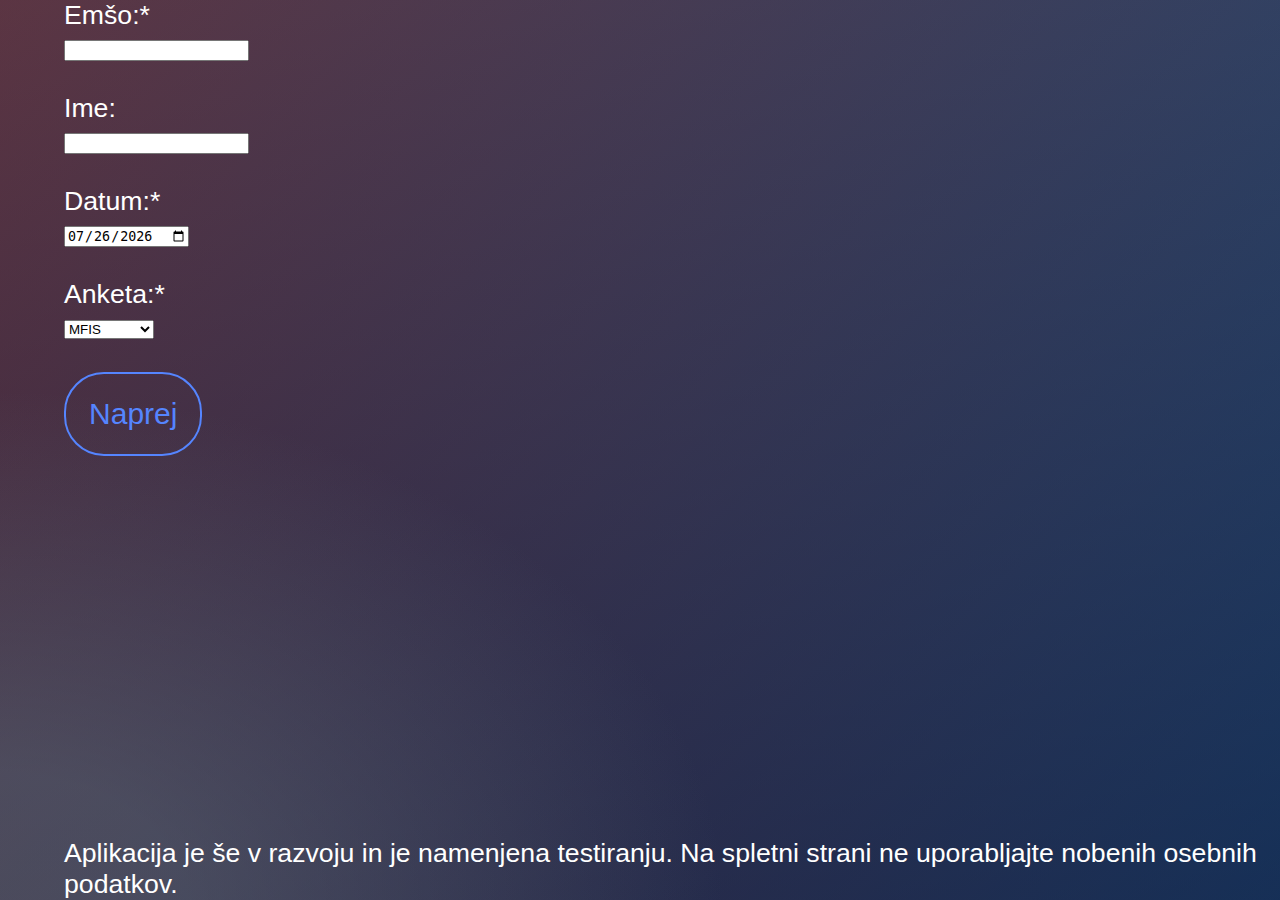
<file: zdravnik1.html>
<!DOCTYPE html>
<html>
<head>
	<title>ZDRAVNIK CHECK 1</title>
	<link rel="stylesheet" type="text/css" href="css/styleGlavnaStran.css">
	<link rel="stylesheet" type="text/css" href="css/gumb.css">
	<link rel="stylesheet" type="text/css" href="css/gumb.css">
	<title>Podatki o bolniku(zdravnik)</title>
	<meta charset="utf-8" />
</head>
<body>

<form action="./zdravnik2.php" >
	Emšo:*<br>
	<input type="number" name="emso" value="" required><br><br>
	Ime:<br>
	<input type="text" name="ime" value=""> <br><br>
	Datum:*</br>
	<input type="date" name="datum" id="datum" required ><br><br>
	Anketa:*</br>
	<select name="anketa" required>
  		<option value="MFIS">MFIS</option>
  		<option value="MSQOL-54">MSQOL-54</option>

	</select>


	</br></br>
  	<button type="submit" value="Naprej ->"> Naprej</button>
</form> 
<script type="text/javascript">
	document.getElementById('datum').valueAsDate = new Date();
</script>


<footer style="position: absolute;bottom: 0px">Aplikacija je še v razvoju in je namenjena testiranju. Na spletni strani ne uporabljajte nobenih osebnih podatkov.</footer>




</body>
</html>
</file>
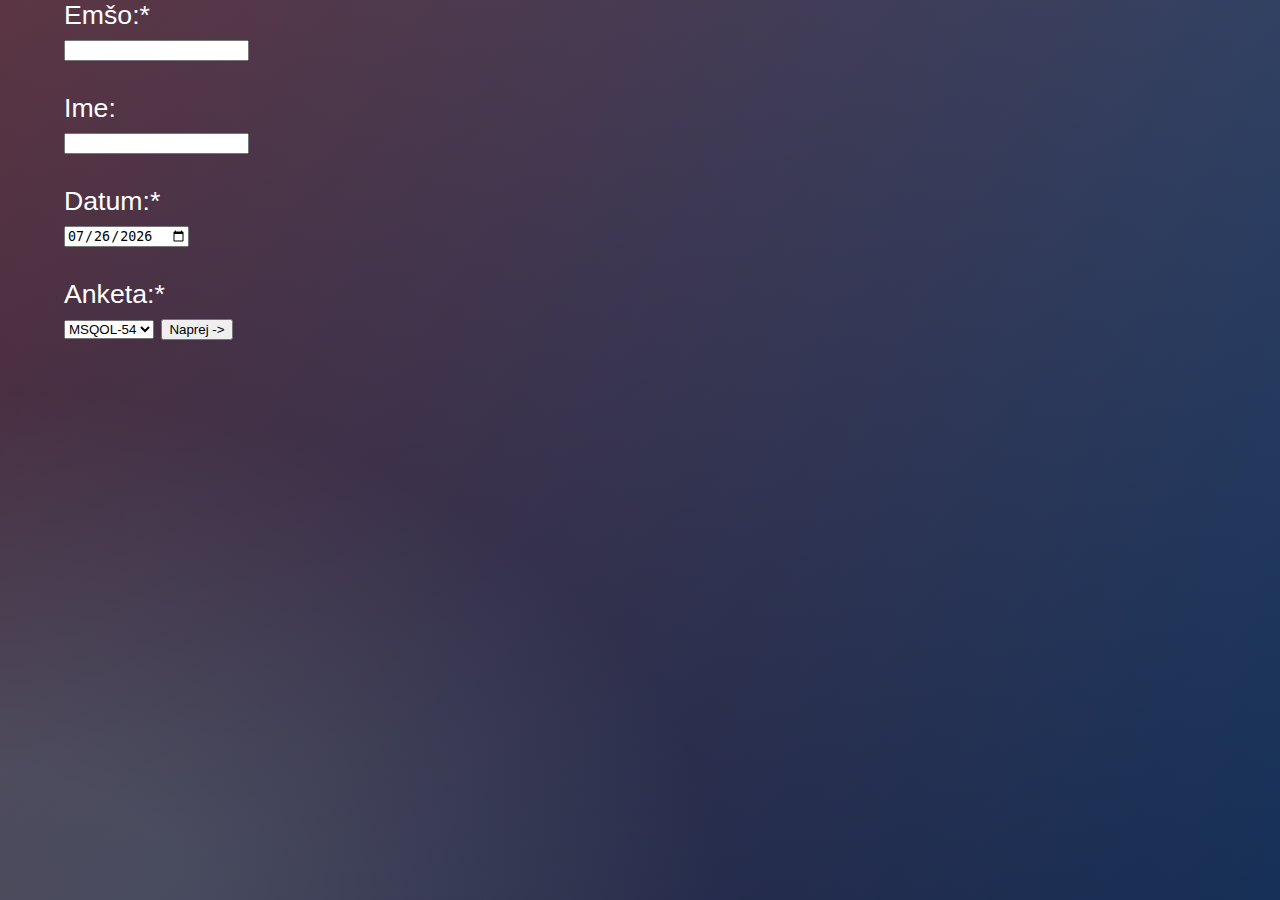
<file: 3.1.2018/zdravnikEna.html>
<!DOCTYPE html>
<html>
<head>
	<title>ZDRAVNIK CHECK 1</title>
	<link rel="stylesheet" type="text/css" href="css/styleGlavnaStran.css">
</head>
<body>

<form action="./zdravnikDva.php" >
	Emšo:*<br>
	<input type="number" name="emso" value="" required><br><br>
	Ime:<br>
	<input type="text" name="ime" value=""> <br><br>
	Datum:*</br>
	<input type="date" name="datum" id="datum" required ><br><br>
	Anketa:*</br>
	<select name="anketa" required>
  		<option value="MSQOL-54">MSQOL-54</option>
  		<option value="MFIS">MFIS</option>
	</select>



  	<input type="submit" value="Naprej ->">
</form> 
<script type="text/javascript">
	document.getElementById('datum').valueAsDate = new Date();
</script>






</body>
</html>
</file>
<file: css/styleGlavnaStran.css>
body,
html {
  margin: 0;
  height: 100%;
  width: 100%;
  text-align: left;
  display: table;
  font-family: Helvetica;
  color: white;
  font-size: 20pt;
  /*font-weight: bold;*/
}
body {
  background: #092756;
  margin: auto;
  width: 90%;
  background: -moz-radial-gradient(0% 100%, ellipse cover, rgba(104, 128, 138, 0.4) 10%, rgba(138, 114, 76, 0) 40%), -moz-linear-gradient(top, rgba(57, 173, 219, 0.25) 0%, rgba(42, 60, 87, 0.4) 100%), -moz-linear-gradient(-45deg, #670d10 0%, #092756 100%);
  background: -webkit-radial-gradient(0% 100%, ellipse cover, rgba(104, 128, 138, 0.4) 10%, rgba(138, 114, 76, 0) 40%), -webkit-linear-gradient(top, rgba(57, 173, 219, 0.25) 0%, rgba(42, 60, 87, 0.4) 100%), -webkit-linear-gradient(-45deg, #670d10 0%, #092756 100%);
  background: -o-radial-gradient(0% 100%, ellipse cover, rgba(104, 128, 138, 0.4) 10%, rgba(138, 114, 76, 0) 40%), -o-linear-gradient(top, rgba(57, 173, 219, 0.25) 0%, rgba(42, 60, 87, 0.4) 100%), -o-linear-gradient(-45deg, #670d10 0%, #092756 100%);
  background: -ms-radial-gradient(0% 100%, ellipse cover, rgba(104, 128, 138, 0.4) 10%, rgba(138, 114, 76, 0) 40%), -ms-linear-gradient(top, rgba(57, 173, 219, 0.25) 0%, rgba(42, 60, 87, 0.4) 100%), -ms-linear-gradient(-45deg, #670d10 0%, #092756 100%);
  background: -webkit-radial-gradient(0% 100%, ellipse cover, rgba(104, 128, 138, 0.4) 10%, rgba(138, 114, 76, 0) 40%), linear-gradient(to bottom, rgba(57, 173, 219, 0.25) 0%, rgba(42, 60, 87, 0.4) 100%), linear-gradient(135deg, #670d10 0%, #092756 100%);
}
</file>
<file: css/gumb.css>
button,submit {    
    position:relative;
    padding: 2%;
    overflow:hidden;
    color:#5585ff;
    border:2px solid #5585ff;
    background-color:transparent;
    cursor:pointer;
    border-radius:1.5rem;
    font-size:1.125rem;
    outline:none;
}
button:hover,submit {
box-shadow: inset 0 0 0 3px #3a7999;
}
</file>
<file: 3.1.2018/css/styleGlavnaStran.css>
body,
html {
  margin: 0;
  height: 100%;
  width: 100%;
  text-align: left;
  display: table;
  font-family: Helvetica;
  color: white;
  font-size: 20pt;
  /*font-weight: bold;*/
}
body {
  background: #092756;
  margin: auto;
  width: 90%;
  background: -moz-radial-gradient(0% 100%, ellipse cover, rgba(104, 128, 138, 0.4) 10%, rgba(138, 114, 76, 0) 40%), -moz-linear-gradient(top, rgba(57, 173, 219, 0.25) 0%, rgba(42, 60, 87, 0.4) 100%), -moz-linear-gradient(-45deg, #670d10 0%, #092756 100%);
  background: -webkit-radial-gradient(0% 100%, ellipse cover, rgba(104, 128, 138, 0.4) 10%, rgba(138, 114, 76, 0) 40%), -webkit-linear-gradient(top, rgba(57, 173, 219, 0.25) 0%, rgba(42, 60, 87, 0.4) 100%), -webkit-linear-gradient(-45deg, #670d10 0%, #092756 100%);
  background: -o-radial-gradient(0% 100%, ellipse cover, rgba(104, 128, 138, 0.4) 10%, rgba(138, 114, 76, 0) 40%), -o-linear-gradient(top, rgba(57, 173, 219, 0.25) 0%, rgba(42, 60, 87, 0.4) 100%), -o-linear-gradient(-45deg, #670d10 0%, #092756 100%);
  background: -ms-radial-gradient(0% 100%, ellipse cover, rgba(104, 128, 138, 0.4) 10%, rgba(138, 114, 76, 0) 40%), -ms-linear-gradient(top, rgba(57, 173, 219, 0.25) 0%, rgba(42, 60, 87, 0.4) 100%), -ms-linear-gradient(-45deg, #670d10 0%, #092756 100%);
  background: -webkit-radial-gradient(0% 100%, ellipse cover, rgba(104, 128, 138, 0.4) 10%, rgba(138, 114, 76, 0) 40%), linear-gradient(to bottom, rgba(57, 173, 219, 0.25) 0%, rgba(42, 60, 87, 0.4) 100%), linear-gradient(135deg, #670d10 0%, #092756 100%);
}
</file>
